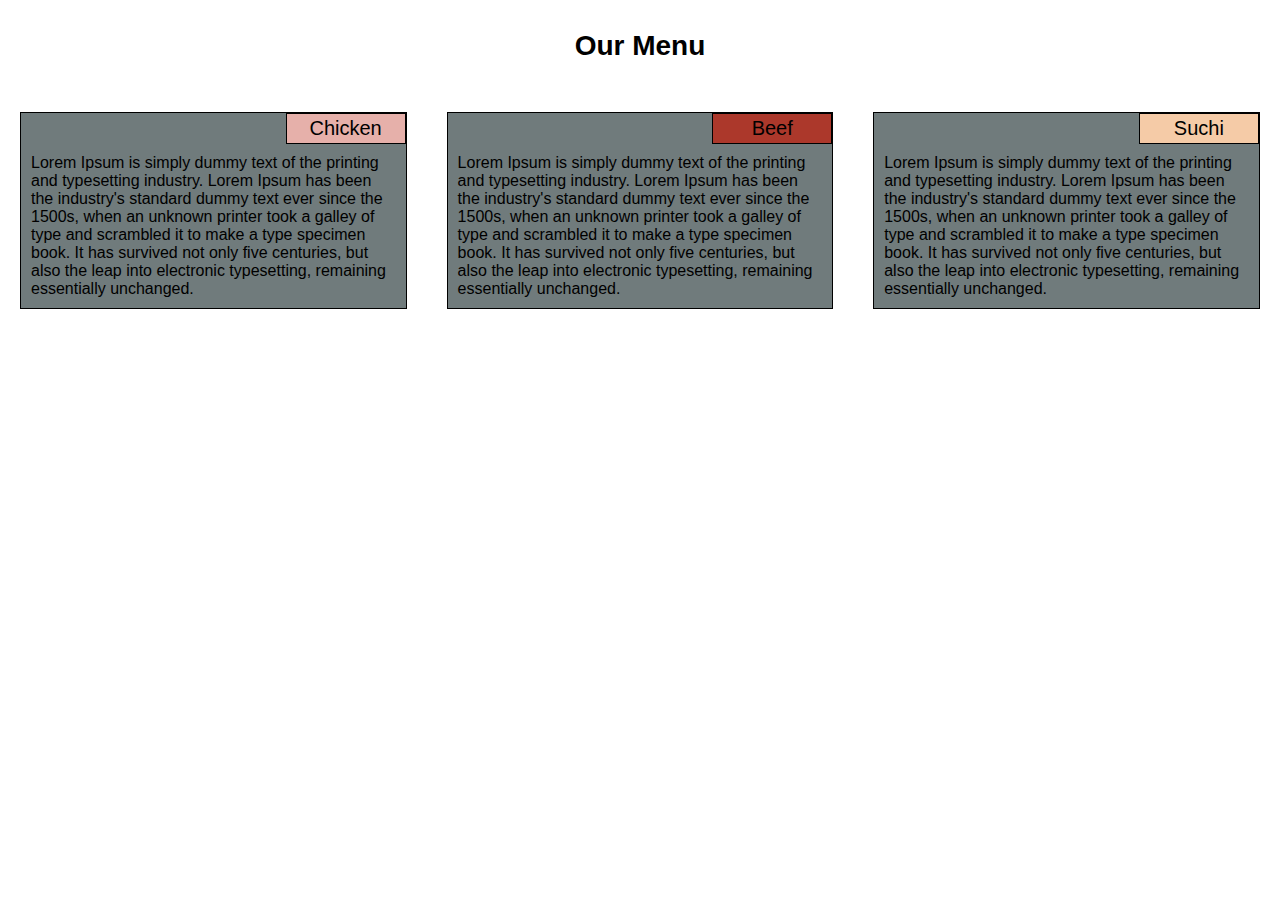
<file: module2-solution/index.html>
<!DOCTYPE html>
<!DOCTYPE html>
<html>
<head>
	<meta charset="utf-8">
	<meta name="viewport" content="width=device-width, initial-scale=1">
	<link rel="stylesheet" href="style.css">
	<title>Assignment Solution for Module 2</title>
</head>
<body>
	<div class="row">
		<h1>Our Menu</h1>
		<div class="col-lg-4 col-md-6">
			<section >
				<header class="hed1">Chicken</header>
				<p>
				Lorem Ipsum is simply dummy text of the printing and typesetting industry. Lorem Ipsum has been the industry's standard dummy text ever since the 1500s, when an unknown printer took a galley of type and scrambled it to make a type specimen book. It has survived not only five centuries, but also the leap into electronic typesetting, remaining essentially unchanged. 
		    	</p>
	    	</section>
	    </div> 
	    <div class="col-lg-4 col-md-6 col-sm-12">
	    	<section>
				<header class="hed2">Beef</header>
				<p>
				Lorem Ipsum is simply dummy text of the printing and typesetting industry. Lorem Ipsum has been the industry's standard dummy text ever since the 1500s, when an unknown printer took a galley of type and scrambled it to make a type specimen book. It has survived not only five centuries, but also the leap into electronic typesetting, remaining essentially unchanged.
				</p> 
			</section>
	    </div>
        
        <div  class=" col-lg-4 col-md-12 col-sm-12">
        	<section>
				<header class="hed3">Suchi</header>
				<p>
				Lorem Ipsum is simply dummy text of the printing and typesetting industry. Lorem Ipsum has been the industry's standard dummy text ever since the 1500s, when an unknown printer took a galley of type and scrambled it to make a type specimen book. It has survived not only five centuries, but also the leap into electronic typesetting, remaining essentially unchanged.
		    	</p>
			</section>
		</div>

</body>
</html>
</file>
<file: module2-solution/style.css>
*{
box-sizing: border-box;
padding: 0;
margin: 0;
}


body{
	font-family: sans-serif;

}

h1{
	text-align: center;
	font-size: 175%;
	margin: 30px;

}

.row {
  width: 100%;
}

.hed1{
	background-color: #E6B0AA ;
}
.hed2{
	background-color: #AC382B;
}

.hed3{
	background-color: #F5CBA7;
}

@media (min-width: 992px){
  .col-lg-4,.col-lg-12 {
   	float: left;
   }
  .col-lg-4 {
    width: 33.33%
  }
  .col-lg-12 {
    width: 100%;
  }
}

@media (min-width: 768px) and (max-width: 991px){
  .col-md-6,.col-md-12{
   	float: left;
   }
 
  .col-md-6 {
    width: 50%;
  }
  .col-md-12 {
    width: 100%;
  }

}

@media (max-width: 767px;){
	.col-sm-12{
		width: 100%;
		float:left;
	}
}

section{
	border: 1px solid black;
	background-color: #707B7C;
	margin: 20px;

}

header{
	font-size: 125%;
	padding: 3px;
	text-align: center;
	border: 1px solid black;
	width: 120px;
	float: right;
}

p{
	clear: right;
	padding: 10px;
}
</file>
